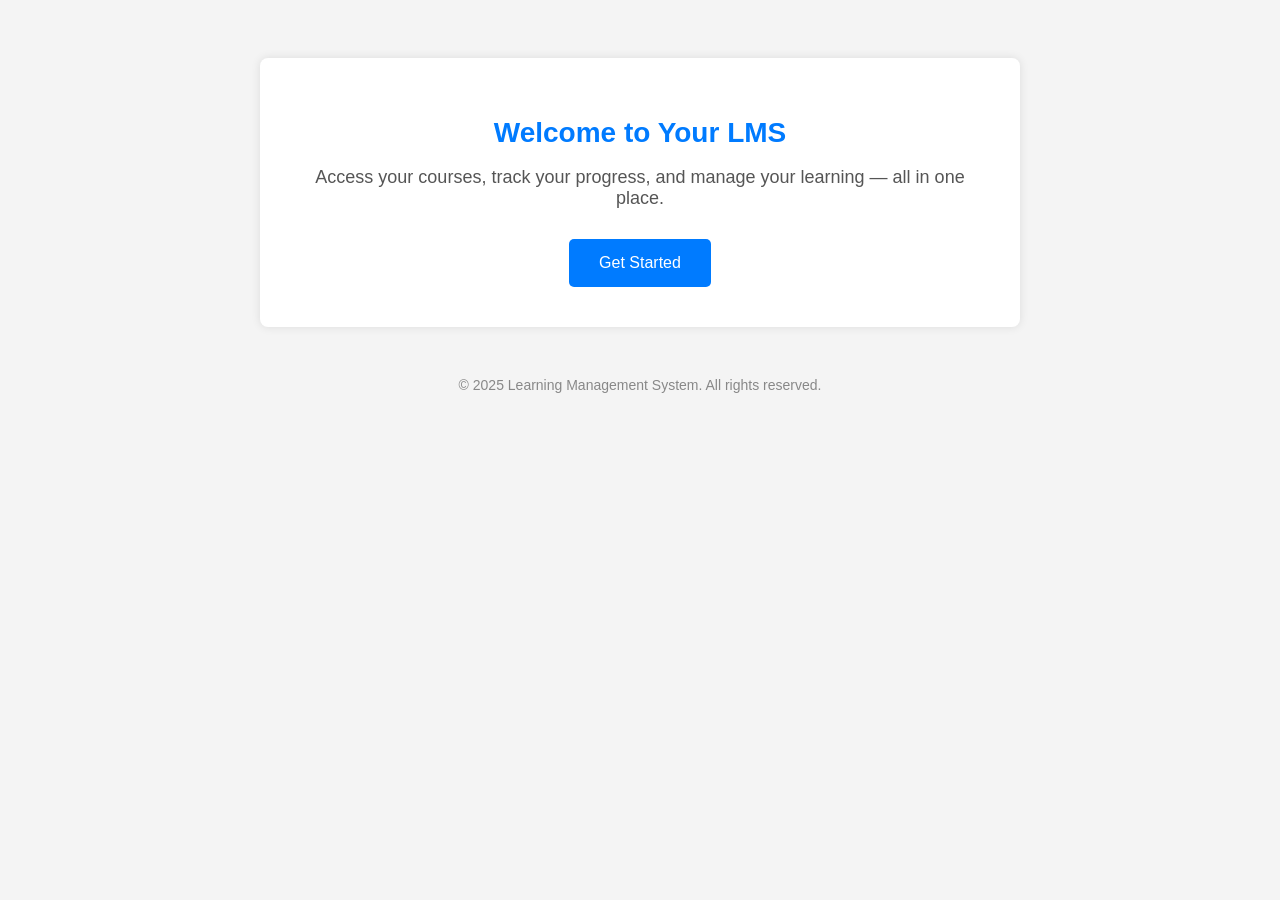
<file: index.html>
<!DOCTYPE html>
<html lang="en">
<head>
  <meta charset="UTF-8" />
  <meta name="viewport" content="width=device-width, initial-scale=1.0"/>
  <title>Learning Management System</title>
  <style>
    body {
      font-family: Arial, sans-serif;
      background-color: #f4f4f4;
      text-align: center;
      padding: 50px;
    }

    .container {
      background: white;
      padding: 40px 30px;
      max-width: 700px;
      margin: auto;
      box-shadow: 0 0 10px rgba(0,0,0,0.1);
      border-radius: 8px;
    }

    h1 {
      color: #007bff;
      font-size: 28px;
      margin-bottom: 10px;
    }

    p {
      color: #555;
      font-size: 18px;
      margin-bottom: 30px;
    }

    .btn {
      display: inline-block;
      padding: 15px 30px;
      background-color: #007bff;
      color: white;
      text-decoration: none;
      border-radius: 5px;
      font-size: 16px;
      transition: background-color 0.3s ease;
    }

    .btn:hover {
      background-color: #0056b3;
    }

    footer {
      margin-top: 50px;
      color: #888;
      font-size: 14px;
    }

    nav a:hover {
      text-decoration: underline;
    }
  </style>
</head>
<body>
  <div class="container">
    <h1>Welcome to Your LMS</h1>
    <p>Access your courses, track your progress, and manage your learning — all in one place.</p>
    <a href="login.html" class="btn">Get Started</a>
  </div>

  <footer>
    &copy; 2025 Learning Management System. All rights reserved.
  </footer>

</body>
</html>
</file>
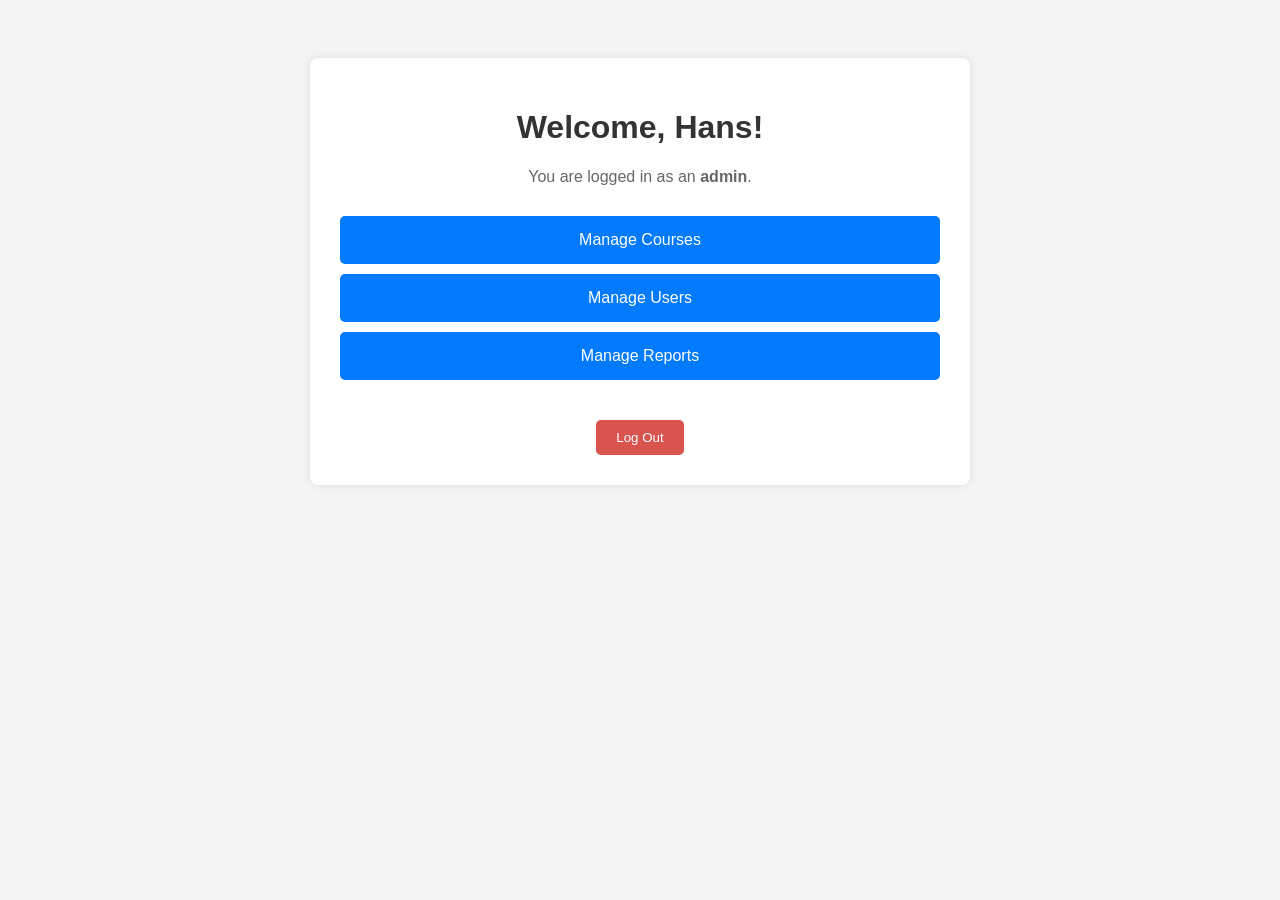
<file: oami.html>
<!DOCTYPE html>
<html lang="en">
<head>
  <meta charset="UTF-8" />
  <meta name="viewport" content="width=device-width, initial-scale=1.0"/>
  <title>Admin</title>
  <style>
    body {
      font-family: Arial, sans-serif;
      background-color: #f4f4f4;
      text-align: center;
      padding: 50px;
    }
    .dashboard {
      background: white;
      padding: 30px;
      max-width: 600px;
      margin: auto;
      box-shadow: 0 0 10px rgba(0,0,0,0.1);
      border-radius: 8px;
    }
    h1 {
      color: #333;
    }
    p {
      color: #666;
    }
    .admin-options {
      margin-top: 30px;
    }
    .admin-button {
      display: block;
      width: 100%;
      padding: 15px;
      margin: 10px 0;
      background-color: #007bff;
      color: white;
      border: none;
      border-radius: 5px;
      font-size: 16px;
      cursor: pointer;
      transition: background-color 0.3s;
    }
    .admin-button:hover {
      background-color: #0056b3;
    }
    .logout-button {
      margin-top: 30px;
      padding: 10px 20px;
      background-color: #d9534f;
      color: white;
      border: none;
      border-radius: 5px;
      cursor: pointer;
    }
    .logout-button:hover {
      background-color: #c9302c;
    }
  </style>
</head>
<body>
  <div class="dashboard">
    <h1>Welcome, Hans!</h1>
    <p>You are logged in as an <strong>admin</strong>.</p>

    <div class="admin-options">
      <button class="admin-button" onclick="alert('Redirecting to manage courses...')">Manage Courses</button>
      <button class="admin-button" onclick="alert('Redirecting to manage users...')">Manage Users</button>
      <button class="admin-button" onclick="alert('Redirecting to manage reports...')">Manage Reports</button>
    </div>

    <button class="logout-button" onclick="logout()">Log Out</button>
  </div>

  <script>
    function logout() {
      localStorage.removeItem("loggedInUser");
      window.location.href = "login.html";
    }
  </script>
</body>
</html>
</file>
